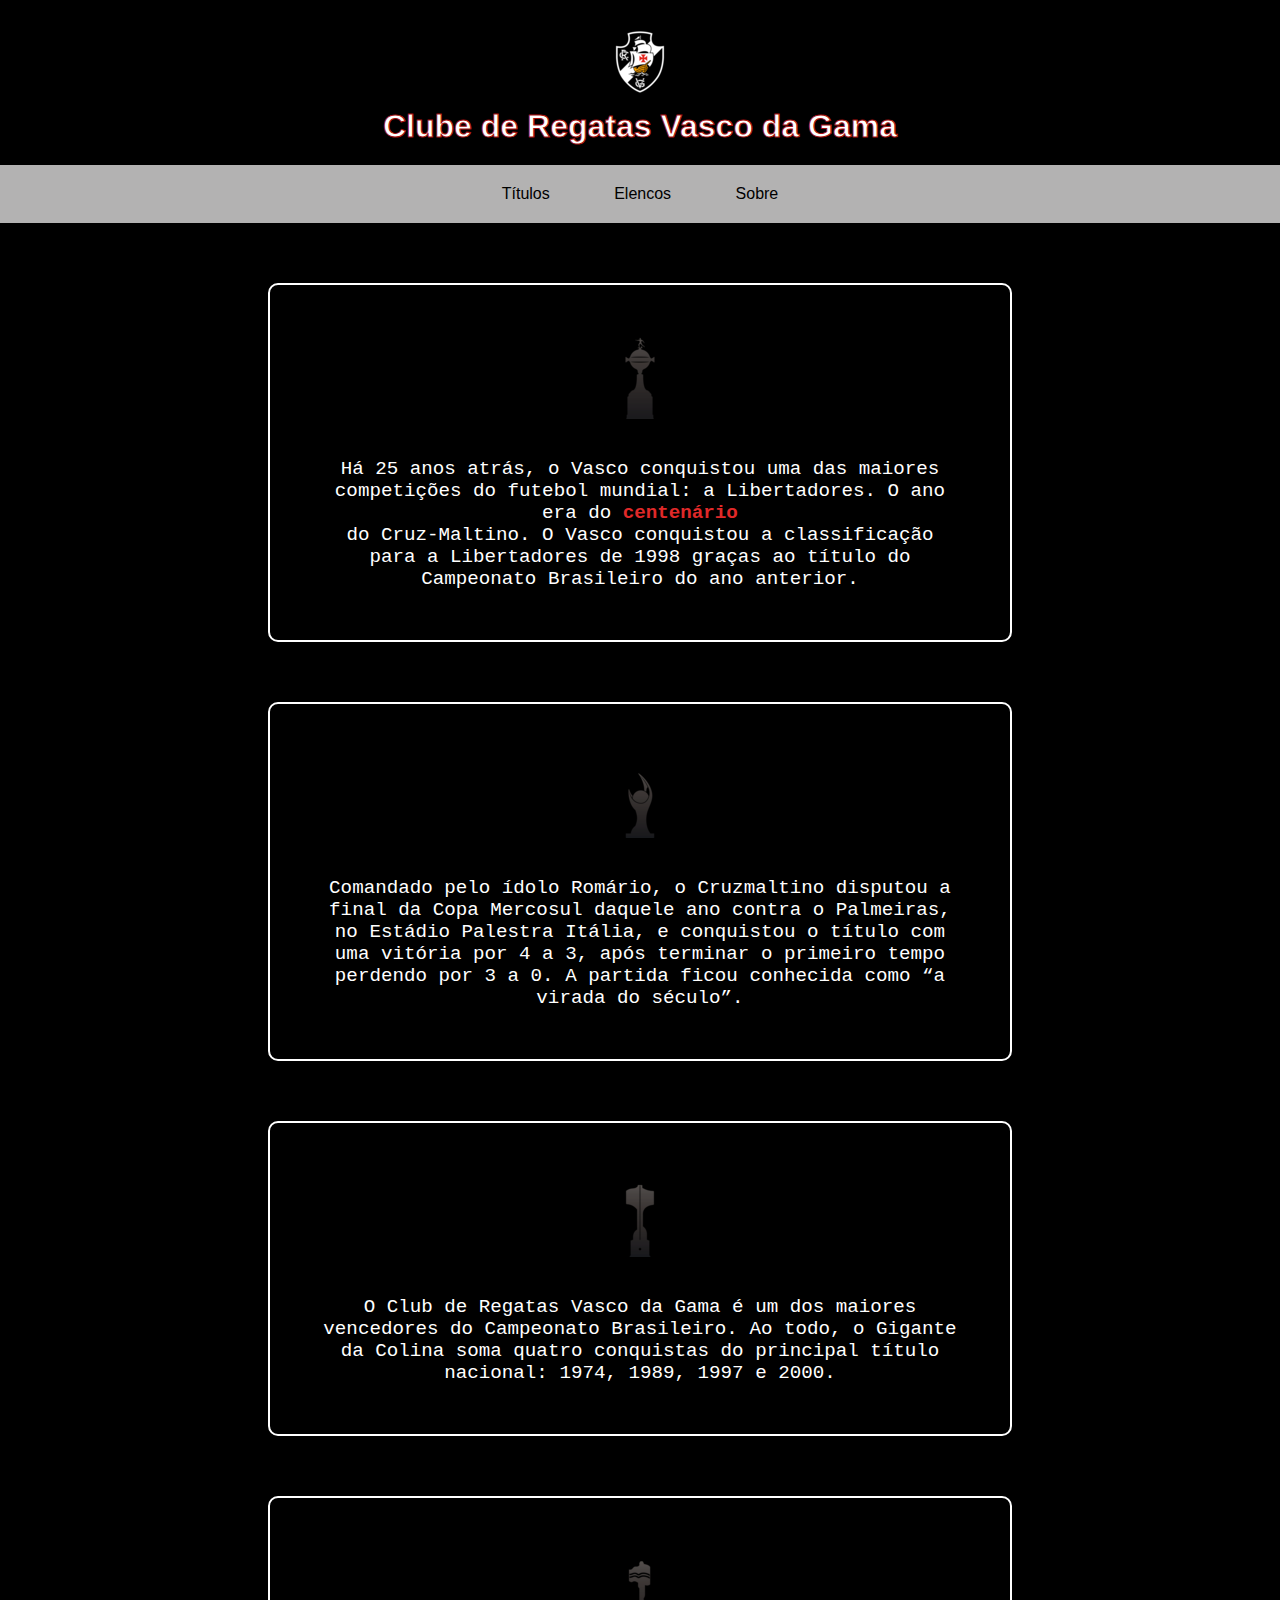
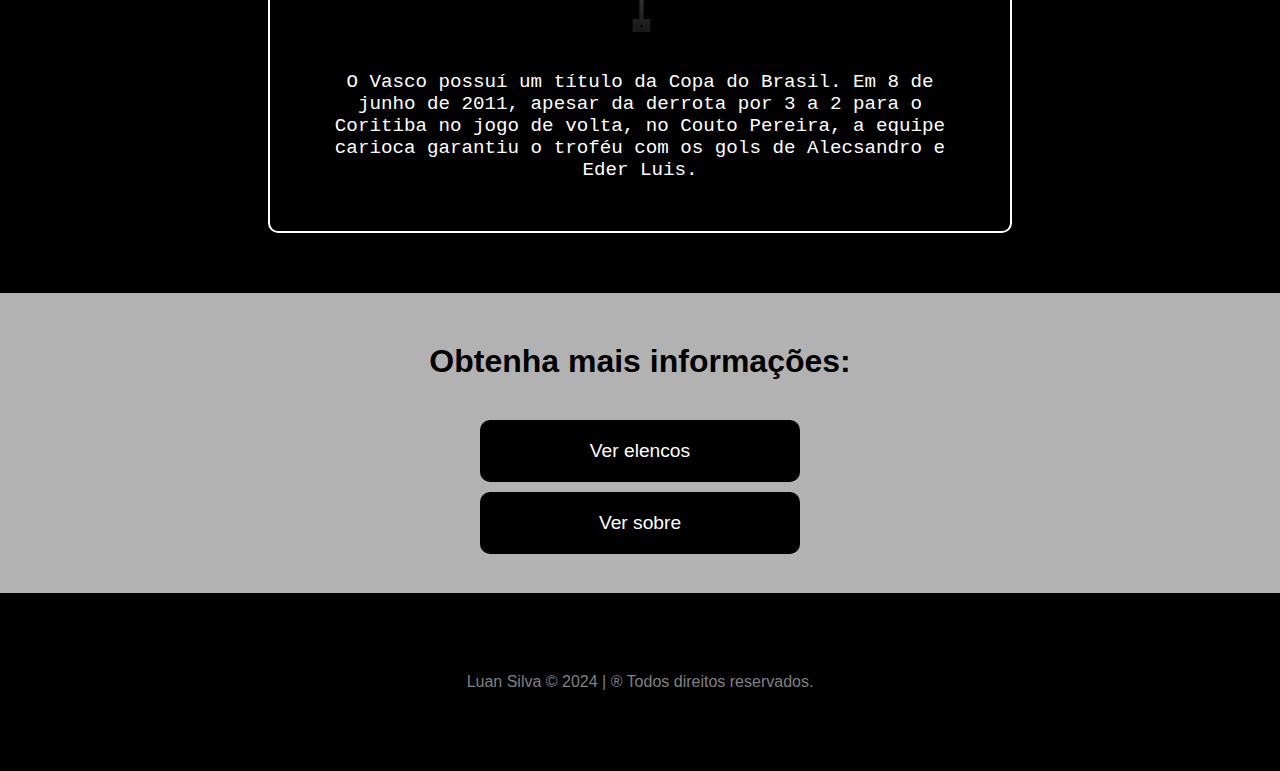
<file: index.html>
<!DOCTYPE html>
<html lang="pt">

<head>
    <meta charset="UTF-8">
    <meta http-equiv="X-UA-Compatible" content="IE=edge">
    <meta name="viewport" content="width=device-width, initial-scale=1.0">
    <title>Clube de Regatas Vasco da Gama</title>

    <!--estilos da página-->
    <link rel="stylesheet" href="assets/css/estilos.css">
    <link rel="stylesheet" href="assets/css/responsive.css">

    <link rel="shortcut icon" href="assets/images/logo-vasco.png" type="image/png">

<body>

    <!--cabeçalho-->
    <header class="container-cabecalho">
        <a href="index.html">
            <img src="assets/images/logo-vasco.png" class="logo" alt="Logo Vasco" title="Vasco da Gama">
        </a>
        <h3>Clube de Regatas Vasco da Gama</h3>
    </header>

    <!--navegação-->
    <nav class="container-navegacao">
        <a href="index.html">Títulos</a>
        <a href="elencos.html">Elencos</a>
        <a href="sobre.html">Sobre</a>
    </nav>

    <!--quem somos-->
    <section class="container-titulos">
        <article class="competicoes">
            <img src="assets/images/liberta.png" class="icone" alt="icone" alt="Libertadores">
            <p class="competicoes-texto">
                Há 25 anos atrás, o Vasco conquistou uma das maiores competições do futebol mundial: a Libertadores. O
                ano era do <span class="competicoes-texto-realce">centenário</span><br>do Cruz-Maltino. O Vasco conquistou a classificação para a Libertadores de 1998 graças ao título do Campeonato Brasileiro do ano anterior.
            </p>
        </article>

        <article class="competicoes">
            <img src="assets/images/mercosul.png" class="icone" alt="icone" alt="Mercosul">
            <p class="competicoes-texto">
                Comandado pelo ídolo Romário, o Cruzmaltino disputou a final da Copa Mercosul daquele ano contra o Palmeiras, no Estádio Palestra Itália, e conquistou o título com uma vitória por 4 a 3, após terminar o primeiro tempo perdendo por 3 a 0. A partida ficou conhecida como “a virada do século”.
            </p>
        </article>

        <article class="competicoes">
            <img src="assets/images/brasileiro.png" class="icone" alt="icone" alt="Brasileirão">
            <p class="competicoes-texto">
                O Club de Regatas Vasco da Gama é um dos maiores vencedores do Campeonato Brasileiro. Ao todo, o Gigante da Colina soma quatro conquistas do principal título nacional: 1974, 1989, 1997 e 2000.
            </p>
        </article>

        <article class="competicoes">
            <img src="assets/images/copabr.png" class="icone" alt="icone" alt="Copa do Brasil">
            <p class="competicoes-texto">
                O Vasco possuí um título da Copa do Brasil. Em 8 de junho de 2011, apesar da derrota por 3 a 2 para o Coritiba no jogo de volta, no Couto Pereira, a equipe carioca garantiu o troféu com os gols de Alecsandro e Eder Luis.
            </p>
        </article>

    </section>


    <!--ver serviços ou contatos-->
    <section class="container-elencos-sobre">
        <h1>Obtenha mais informações:</h1>
        <div class="botoes-elencos-sobre">
            <a href="elencos.html">Ver elencos</a>
            <a href="sobre.html">Ver sobre</a>
        </div>
    </section>

    <footer>
        Luan Silva &copy; 2024 | &reg; Todos direitos reservados.
    </footer>

</body>

</html>
</file>
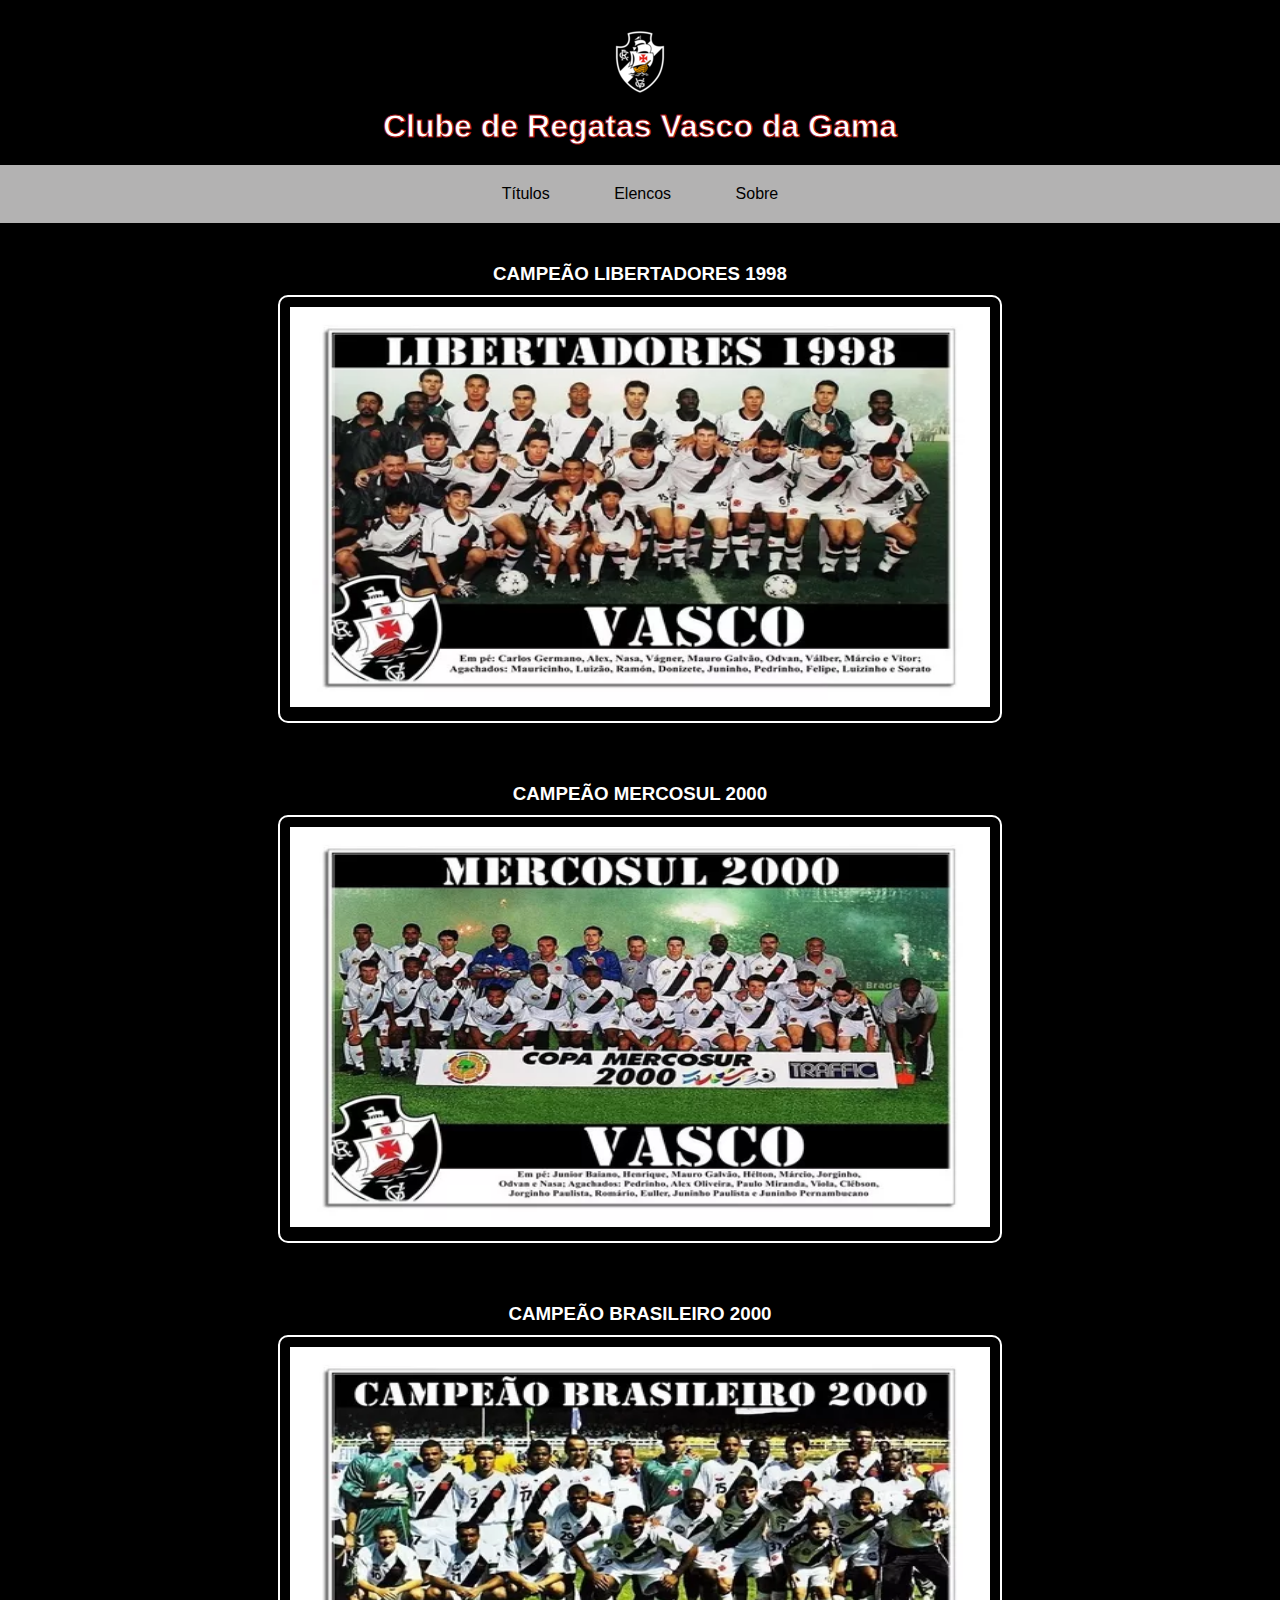
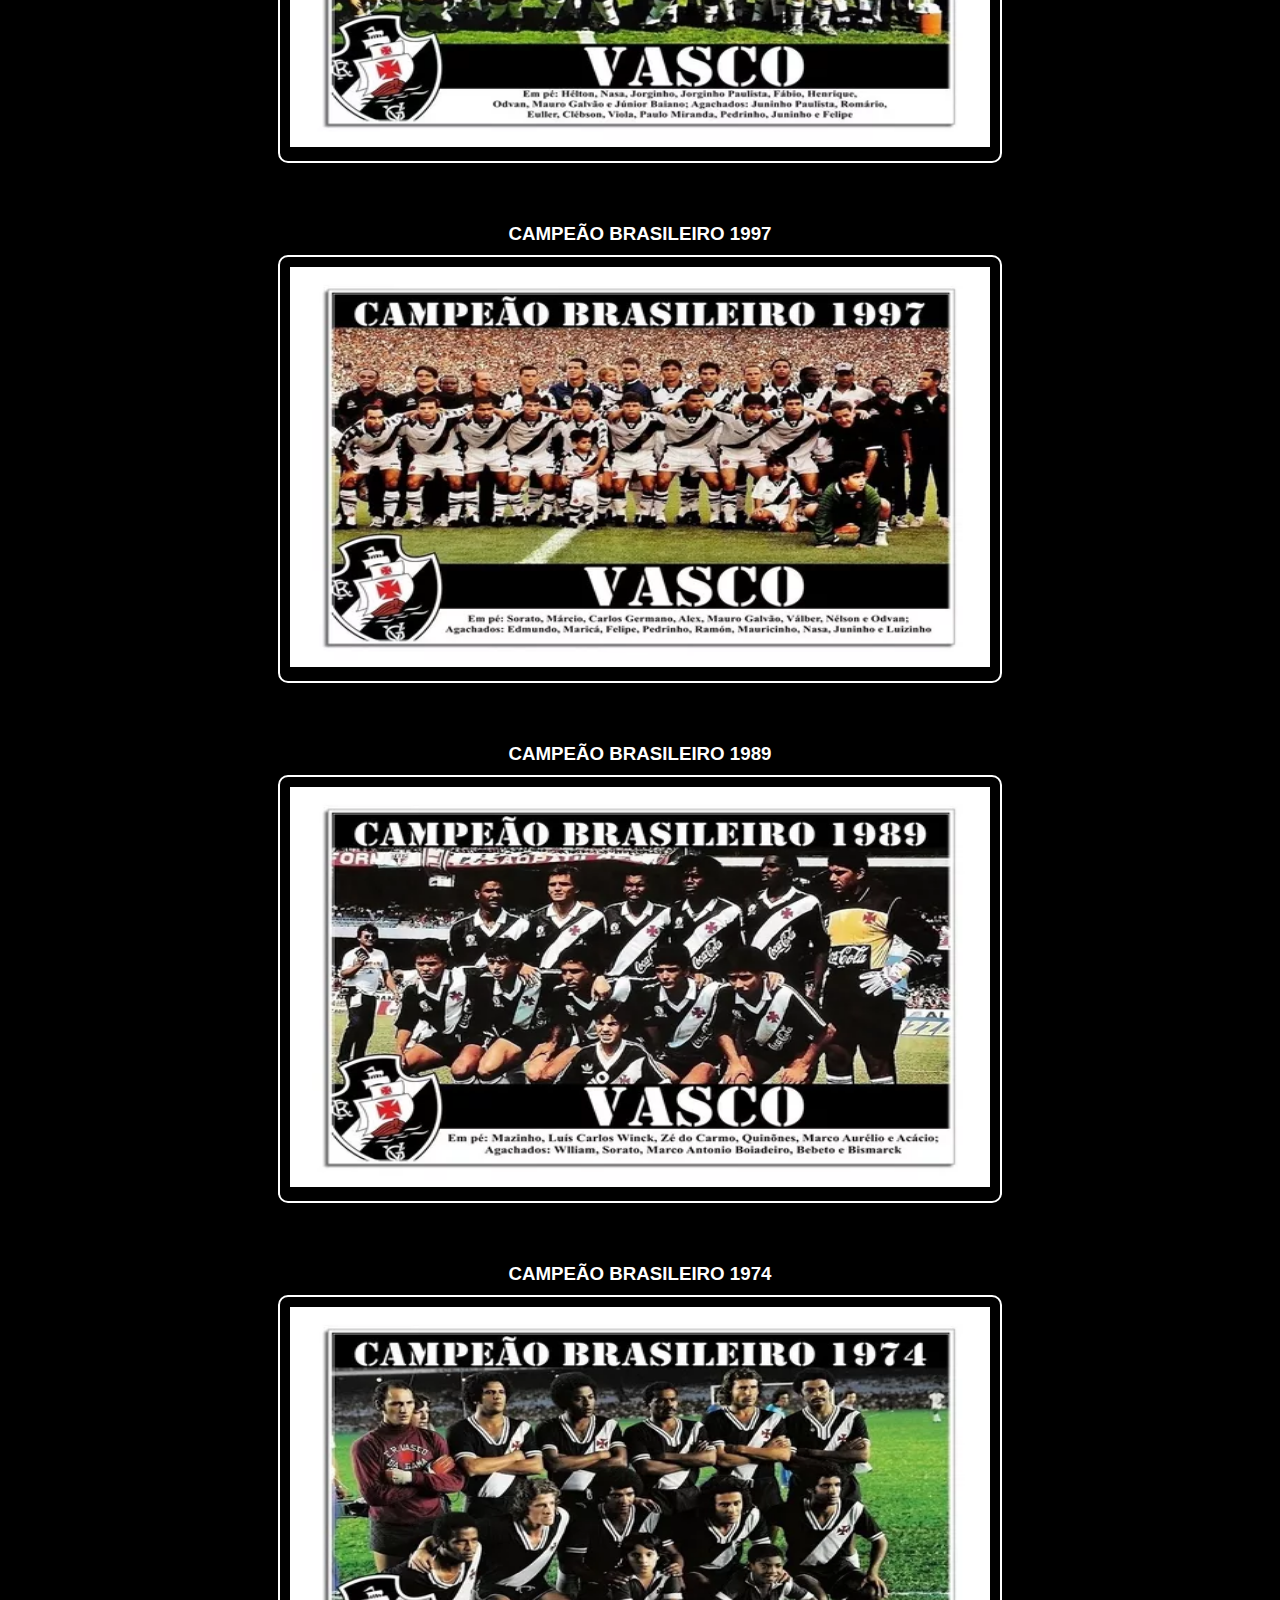
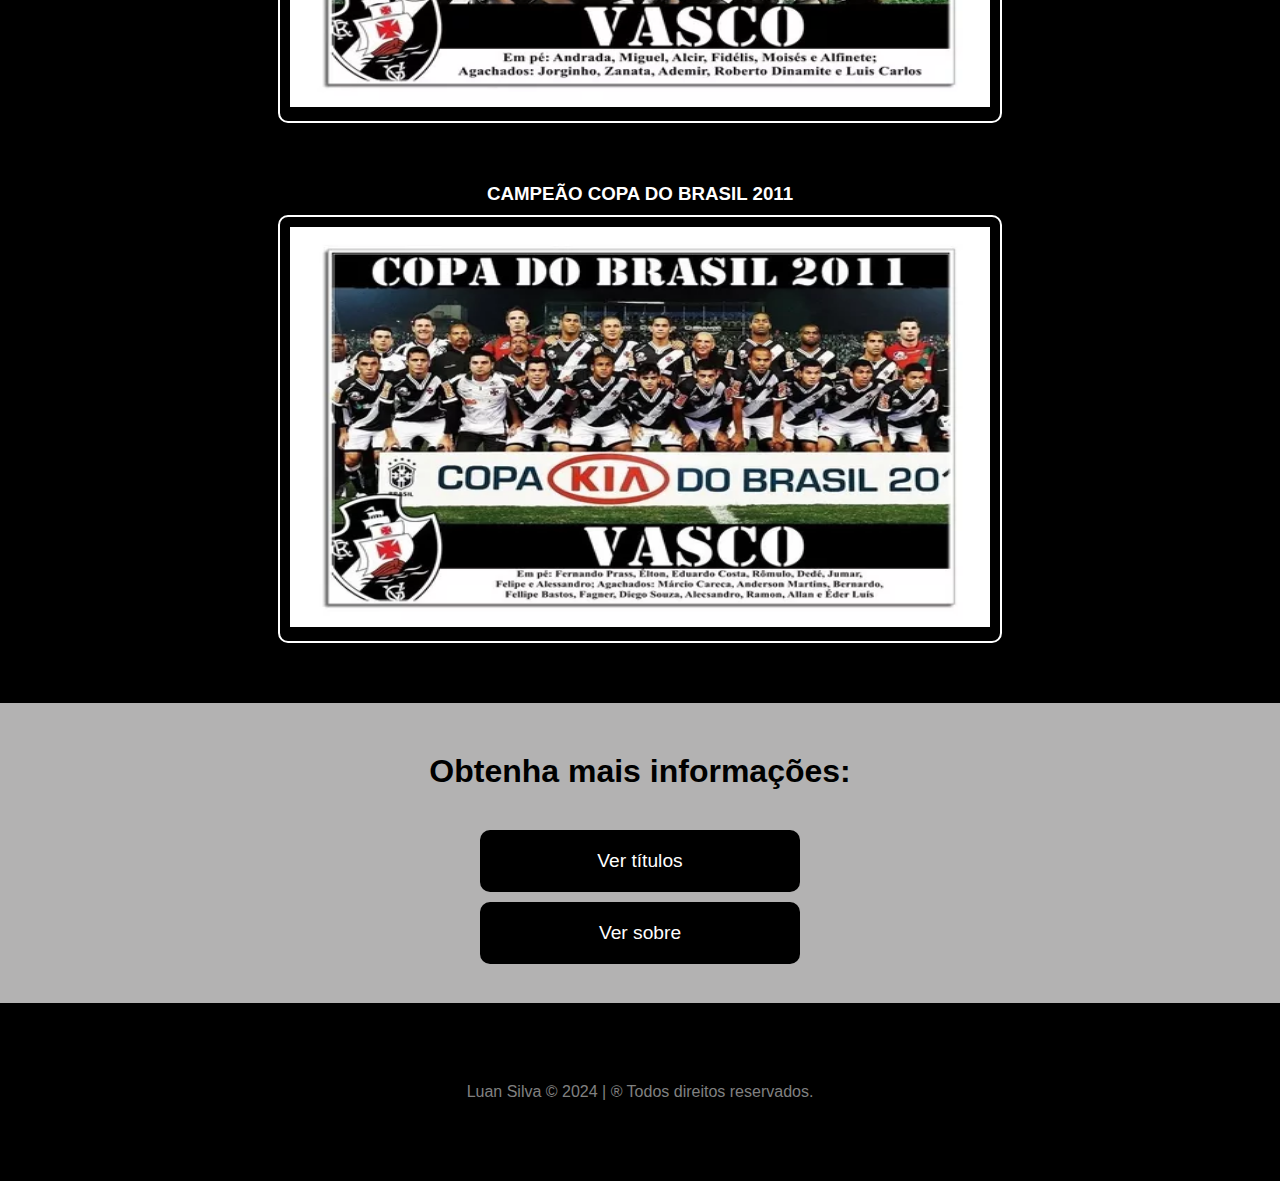
<file: elencos.html>
<!DOCTYPE html>
<html lang="pt">

<head>
    <meta charset="UTF-8">
    <meta http-equiv="X-UA-Compatible" content="IE=edge">
    <meta name="viewport" content="width=device-width, initial-scale=1.0">
    <title>Clube de Regatas Vasco da Gama</title>

    <!--estilos da página-->
    <link rel="stylesheet" href="assets/css/estilos.css">
    <link rel="stylesheet" href="assets/css/responsive.css">

    <link rel="shortcut icon" href="assets/images/logo-vasco.png" type="image/png">

<body>

    <!--cabeçalho-->
    <header class="container-cabecalho">
        <a href="index.html">
            <img src="assets/images/logo-vasco.png" alt="Logo Vasco" title="Vasco da Gama">
        </a>
        <h3>Clube de Regatas Vasco da Gama</h3>
    </header>

    <!--navegação-->
    <nav class="container-navegacao">
        <a href="index.html">Títulos</a>
        <a href="elencos.html">Elencos</a>
        <a href="sobre.html">Sobre</a>
    </nav>

    <!--quem somos-->
    <section class="container-times">
        <h3>CAMPEÃO LIBERTADORES 1998</h3>
        <article class="elencos">

            <img src="assets/images/vasco-liberta.png" height="400" width="700" class="icone" alt="icone"
                alt="Elenco libertadores 1998">

        </article>

        <h3>CAMPEÃO MERCOSUL 2000</h3>
        <article class="elencos">
            <img src="assets/images/vasco-mercosul.png" height="400" width="700" class="icone" alt="icone"
                alt="Elenco mercosul 2000">

        </article>

        <h3>CAMPEÃO BRASILEIRO 2000</h3>
        <article class="elencos">
            <img src="assets/images/vasco-brasileiro-2000.png" height="400" width="700" class="icone" alt="icone"
                alt="Elenco campeonato brasileiro 2000">

        </article>

        <h3>CAMPEÃO BRASILEIRO 1997</h3>
        <article class="elencos">
            <img src="assets/images/vasco-brasileiro-1997.png" height="400" width="700" class="icone" alt="icone"
                alt="Elenco campeonato brasileiro 1997">

        </article>

        <h3>CAMPEÃO BRASILEIRO 1989</h3>
        <article class="elencos">
            <img src="assets/images/vasco-brasileiro-1989.png" height="400" width="700" class="icone" alt="icone"
                alt="Elenco campeonato brasileiro 1989">

        </article>

        <h3>CAMPEÃO BRASILEIRO 1974</h3>
        <article class="elencos">
            <img src="assets/images/vasco-brasileiro-1974.png" height="400" width="700" class="icone" alt="icone"
                alt="Elenco campeonato brasileiro 1974">

        </article>


        <h3>CAMPEÃO COPA DO BRASIL 2011</h3>
        <article class="elencos">
            <img src="assets/images/vasco-cdb-2011.png" height="400" width="700" class="icone" alt="icone"
                alt="Elenco copa do brasil 2011">

        </article>

    </section>


    <!--ver serviços ou contatos-->
    <section class="container-elencos-sobre">
        <h1>Obtenha mais informações:</h1>
        <div class="botoes-elencos-sobre">
            <a href="index.html">Ver títulos</a>
            <a href="sobre.html">Ver sobre</a>
        </div>
    </section>

    <footer>
        Luan Silva &copy; 2024 | &reg; Todos direitos reservados.
    </footer>

</body>

</html>
</file>
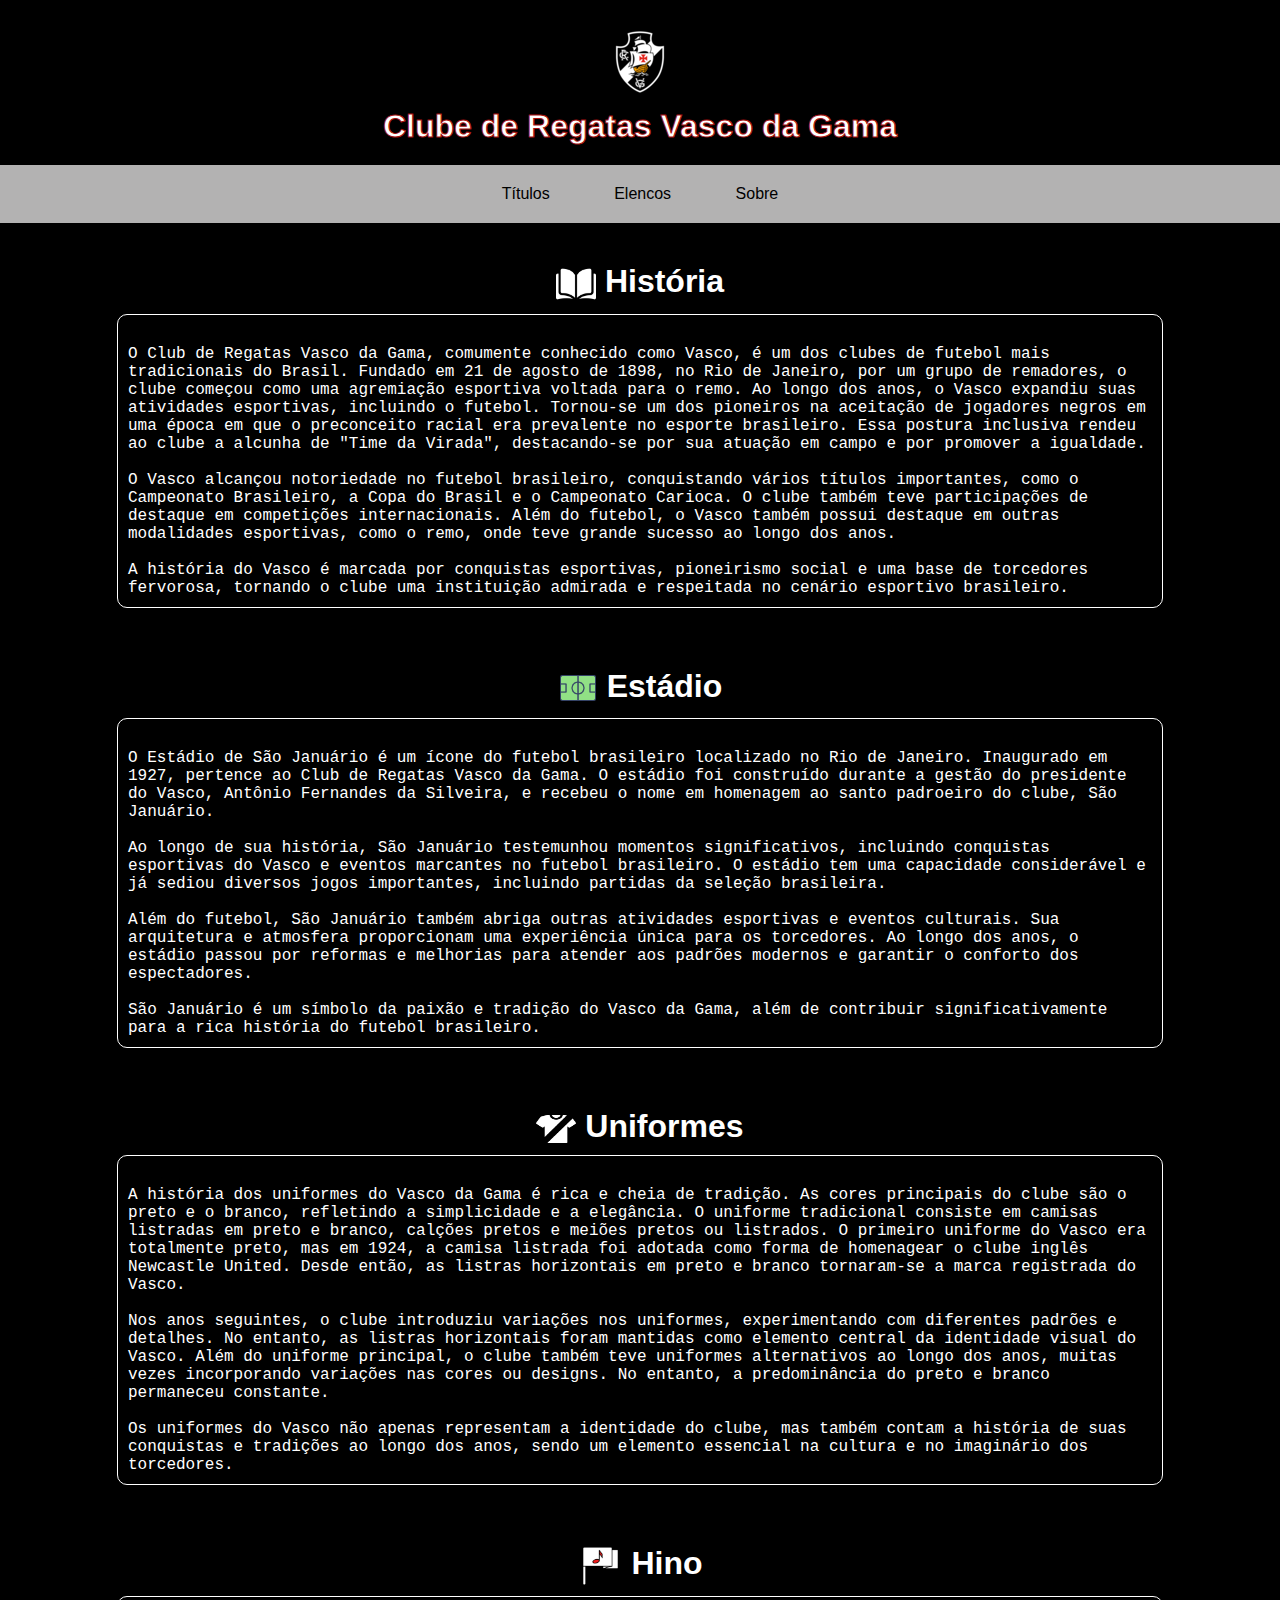
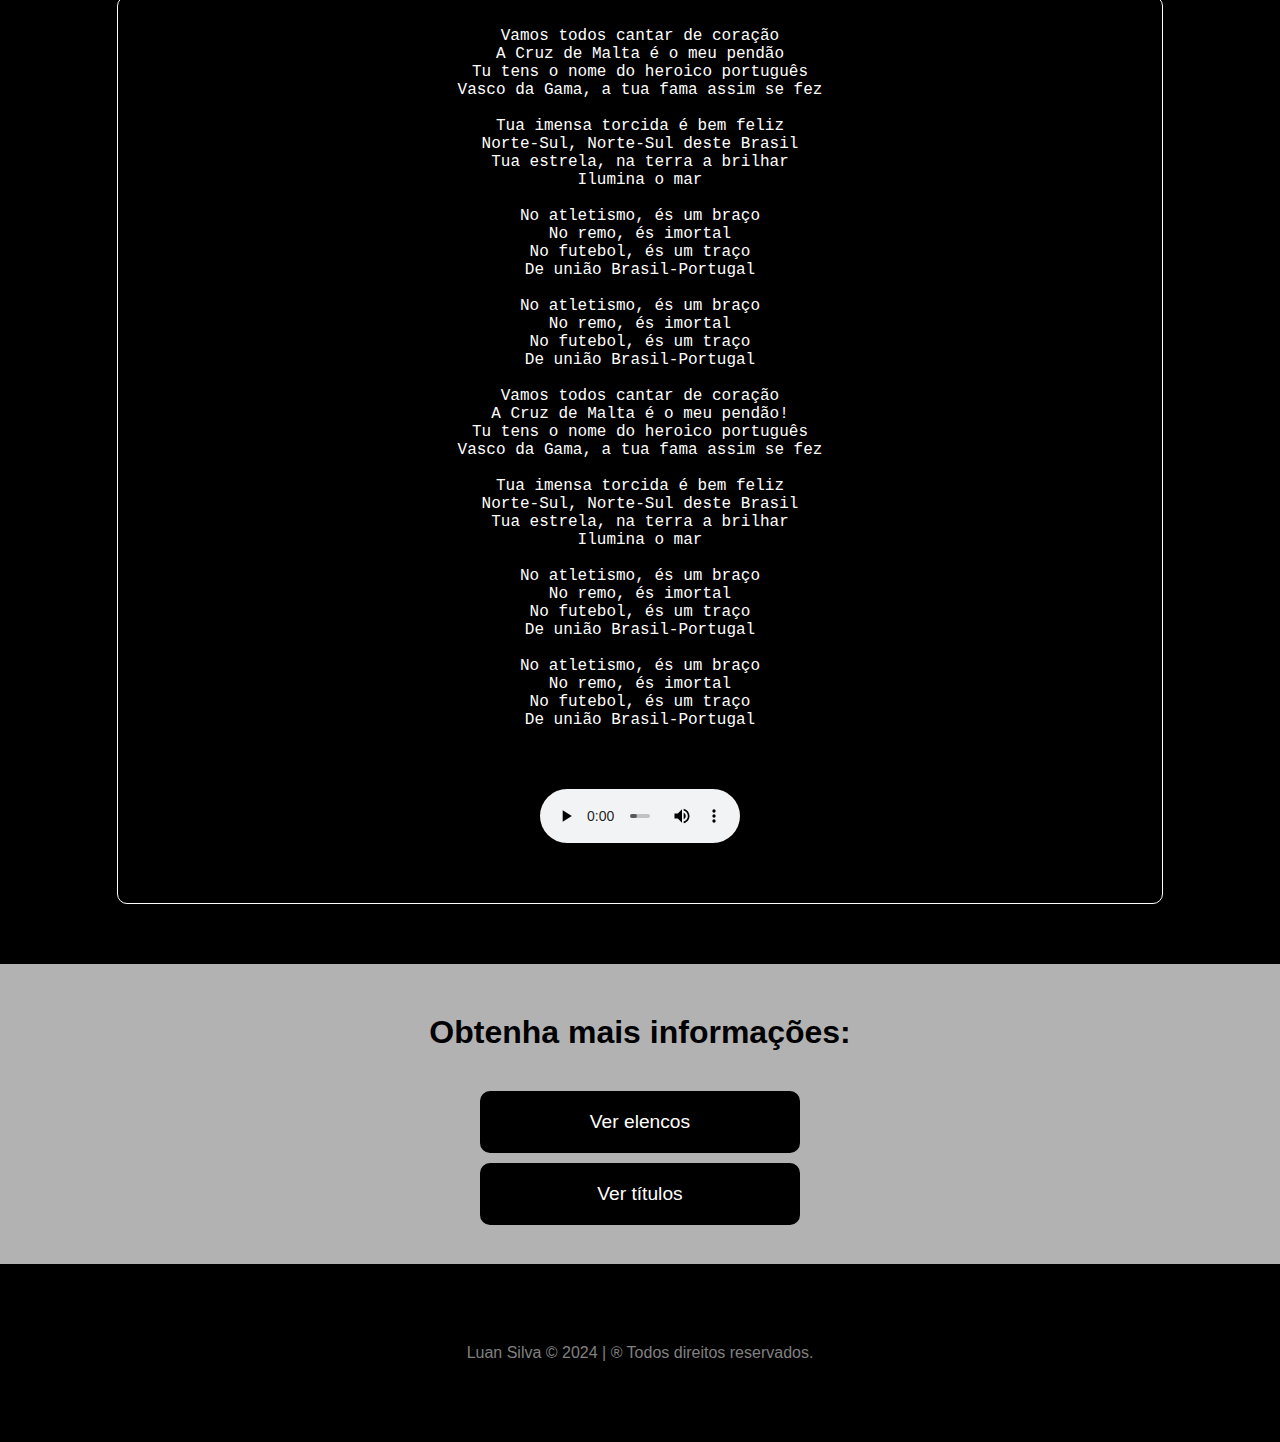
<file: sobre.html>
<!DOCTYPE html>
<html lang="pt">

<head>
    <meta charset="UTF-8">
    <meta http-equiv="X-UA-Compatible" content="IE=edge">
    <meta name="viewport" content="width=device-width, initial-scale=1.0">
    <title>Clube de Regatas Vasco da Gama</title>

    <!--estilos da página-->
    <link rel="stylesheet" href="assets/css/estilos.css">
    <link rel="stylesheet" href="assets/css/responsive.css">

    <link rel="shortcut icon" href="assets/images/logo-vasco.png" type="image/png">

<body>

    <!--cabeçalho-->
    <header class="container-cabecalho">
        <a href="index.html">
            <img src="assets/images/logo-vasco.png" alt="Logo Vasco" title="Vasco da Gama">
        </a>
        <h3>Clube de Regatas Vasco da Gama</h3>
    </header>

    <!--navegação-->
    <nav class="container-navegacao">
        <a href="index.html">Títulos</a>
        <a href="elencos.html">Elencos</a>
        <a href="sobre.html">Sobre</a>
    </nav>

    <!--quem somos-->
    <section class="container-sobre">

        <h3>
            <img src="assets/images/abra-o-livro.png" height="40" width="40" class="icone" alt="icone"
                alt="Icone livro">
            História
        </h3>
        <article class="historia">

            <p class="sobre-texto">

                O Club de Regatas Vasco da Gama, comumente conhecido como Vasco, é um dos clubes de futebol mais
                tradicionais do Brasil. Fundado em 21 de agosto de 1898, no Rio de Janeiro, por um grupo de remadores, o
                clube começou como uma agremiação esportiva voltada para o remo. Ao longo dos anos, o Vasco expandiu
                suas atividades esportivas, incluindo o futebol. Tornou-se um dos pioneiros na aceitação de jogadores
                negros em uma época em que o preconceito racial era prevalente no esporte brasileiro. Essa postura
                inclusiva rendeu ao clube a alcunha de "Time da Virada", destacando-se por sua atuação em campo e por
                promover a igualdade. <br>

                <br>O Vasco alcançou notoriedade no futebol brasileiro, conquistando vários títulos importantes, como o
                Campeonato Brasileiro, a Copa do Brasil e o Campeonato Carioca. O clube também teve participações de
                destaque em competições internacionais. Além do futebol, o Vasco também possui destaque em outras
                modalidades esportivas, como o remo, onde teve grande sucesso ao longo dos anos. <br>

                <br>A história do Vasco é marcada por conquistas esportivas, pioneirismo social e uma base de torcedores
                fervorosa, tornando o clube uma instituição admirada e respeitada no cenário esportivo brasileiro.
            </p>
        </article>

        <h3>
            <img src="assets/images/estadio.png" height="40" width="40" class="icone" alt="icone" alt="Icone estádio">
            Estádio
        </h3>
        <article class="historia">

            <p class="sobre-texto">

                O Estádio de São Januário é um ícone do futebol brasileiro localizado no Rio de Janeiro. Inaugurado em
                1927, pertence ao Club de Regatas Vasco da Gama. O estádio foi construído durante a gestão do presidente
                do Vasco, Antônio Fernandes da Silveira, e recebeu o nome em homenagem ao santo padroeiro do clube, São
                Januário. <br>

                <br>Ao longo de sua história, São Januário testemunhou momentos significativos, incluindo conquistas
                esportivas do Vasco e eventos marcantes no futebol brasileiro. O estádio tem uma capacidade considerável
                e já sediou diversos jogos importantes, incluindo partidas da seleção brasileira. <br>

                <br>Além do futebol, São Januário também abriga outras atividades esportivas e eventos culturais. Sua
                arquitetura e atmosfera proporcionam uma experiência única para os torcedores. Ao longo dos anos, o
                estádio passou por reformas e melhorias para atender aos padrões modernos e garantir o conforto dos
                espectadores. <br>

                <br>São Januário é um símbolo da paixão e tradição do Vasco da Gama, além de contribuir
                significativamente
                para a rica história do futebol brasileiro.
            </p>
        </article>

        <h3>
            <img src="assets/images/uniforme-de-futebol.png" height="30" width="40" class="icone" alt="icone"
                alt="Icone uniforme">
            Uniformes
        </h3>
        <article class="historia">

            <p class="sobre-texto">


                A história dos uniformes do Vasco da Gama é rica e cheia de tradição. As cores principais do clube são o
                preto e o branco, refletindo a simplicidade e a elegância. O uniforme tradicional consiste em camisas
                listradas em preto e branco, calções pretos e meiões pretos ou listrados.
                O primeiro uniforme do Vasco era totalmente preto, mas em 1924, a camisa listrada foi adotada como forma
                de homenagear o clube inglês Newcastle United. Desde então, as listras horizontais em preto e branco
                tornaram-se a marca registrada do Vasco. <br>

                <br>Nos anos seguintes, o clube introduziu variações nos uniformes, experimentando com diferentes
                padrões e detalhes. No entanto, as listras horizontais foram mantidas como elemento central da
                identidade visual do Vasco. Além do uniforme principal, o clube também teve uniformes alternativos ao
                longo dos anos, muitas vezes incorporando variações nas cores ou designs. No entanto, a predominância do
                preto e branco permaneceu constante. <br>

                <br>Os uniformes do Vasco não apenas representam a identidade do clube, mas também contam a história de
                suas conquistas e tradições ao longo dos anos, sendo um elemento essencial na cultura e no imaginário
                dos torcedores.
            </p>
        </article>

        <h3>
            <img src="assets/images/hino-nacional.png" height="40" width="45" class="icone" alt="icone"
                alt="Icone hino">
            Hino
        </h3>
        <article class="historia">

            <p class="hino-texto">

                Vamos todos cantar de coração <br>
                A Cruz de Malta é o meu pendão <br>
                Tu tens o nome do heroico português <br>
                Vasco da Gama, a tua fama assim se fez <br>

                <br>Tua imensa torcida é bem feliz <br>
                Norte-Sul, Norte-Sul deste Brasil <br>
                Tua estrela, na terra a brilhar <br>
                Ilumina o mar <br>

                <br> No atletismo, és um braço <br>
                No remo, és imortal <br>
                No futebol, és um traço <br>
                De união Brasil-Portugal <br>

                <br> No atletismo, és um braço <br>
                No remo, és imortal <br>
                No futebol, és um traço <br>
                De união Brasil-Portugal <br>

                <br> Vamos todos cantar de coração <br>
                A Cruz de Malta é o meu pendão! <br>
                Tu tens o nome do heroico português <br>
                Vasco da Gama, a tua fama assim se fez <br>

                <br> Tua imensa torcida é bem feliz <br>
                Norte-Sul, Norte-Sul deste Brasil <br>
                Tua estrela, na terra a brilhar <br>
                Ilumina o mar <br>

                <br> No atletismo, és um braço <br>
                No remo, és imortal <br>
                No futebol, és um traço <br>
                De união Brasil-Portugal <br>

                <br> No atletismo, és um braço <br>
                No remo, és imortal <br>
                No futebol, és um traço <br>
                De união Brasil-Portugal <br>
            </p>

            <div class="botao-hino">
                <audio class="audio" controls>
                    <source src="assets/audios/hino_oficial_do_vasco_da_gama.mp3" type="audio/mpeg">
                    Seu navegador não suporta áudio tag.
                </audio>
            </div>

        </article>

    </section>


    <!--ver serviços ou contatos-->
    <section class="container-elencos-sobre">
        <h1>Obtenha mais informações:</h1>
        <div class="botoes-elencos-sobre">
            <a href="elencos.html">Ver elencos</a>
            <a href="index.html">Ver títulos</a>
        </div>
    </section>

    <footer>
        Luan Silva &copy; 2024 | &reg; Todos direitos reservados.
    </footer>

</body>

</html>
</file>
<file: assets/css/estilos.css>
* {
    margin: 0;
    padding: 0;
}

body {
    font-family: Arial, Helvetica, sans-serif;
    color: white;
}

/* classes gerais */
.text-center {
    text-align: center;
}

.margin-top {
    margin-top: 40px;
}

/* --------------------- */
.container-cabecalho {
    text-align: center;
    padding: 20px;
    background-color: #000000;
}

.container-cabecalho h3 {
    
    font-weight: 600;
    font-size: 2em;
    color: #ffffff;
    -webkit-text-stroke-width: 1px;
    -webkit-text-stroke-color: rgb(168, 17, 17);
}

/* --------------------- */
.container-navegacao {
    text-align: center;
    padding: 20px;
    background-color:  #b3b2b2;;
}

.container-navegacao a {
    font-size: 1.Sem;
    margin: 0px 30px;
    text-decoration: none;
    color: #000000;
}

.container-navegacao a:hover {
    color: #ff0000;
}

/* --------------------- */
.container-titulos {
    background-color: #000000;
    overflow: auto;
}

.container-titulos .competicoes {
    float: center;
    margin: 60px auto;
    background-color: #000000;
    width: 50%;
    padding: 50px;
    border-radius: 10px;
    text-align: center;
    border: 2px solid #ffffff;
}
.container-titulos .competicoes .icone {
    margin-bottom: 15px;
}

.container-titulos .competicoes-texto {
    font-family: 'Courier New', Courier, monospace;
    margin-top: 20px;
    font-size: 1.2em;
    color: #ffffff;
}

.container-titulos .competicoes-texto-realce {
    color: rgb(224, 41, 41);
    font-weight: bold;
}

/* --------------------- */
.container-elencos-sobre {
    background-color: #b3b2b2;
    padding: 50px;
    text-align: center;
    height: 200px;
    color: #000000;
}

.container-elencos-sobre .botoes-elencos-sobre {
    padding: 30px;
    text-align: center;
}

.botoes-elencos-sobre a {
    display: block;
    max-width: 200px;
    text-decoration: none;
    font-size: 1.2em;
    background-color: #000000;
    color: white;
    padding: 20px 60px;
    margin: 10px auto;
    border-radius: 10px;
}


/* --------------------- */

.container-times {
    background-color: #000000;
    overflow: auto;
}

.container-times h3{
    margin-top: 40px;
    text-align: center;

}

.container-times .elencos {
    float: center;
    margin: 60px auto;
    background-color: #000000;
    width: 700px;
    padding: 10px;
    border-radius: 10px;
    text-align: center;
    border: 2px solid #ffffff;
    margin-top: 10px;
}

.container-times .elencos-texto {
    font-family: 'Courier New', Courier, monospace;
    margin-top: 20px;
    font-size: 1.2em;
    color: #ffffff;
}

.container-times .elencos-texto-realce {
    color: rgb(224, 41, 41);
    font-weight: bold;
}
/* --------------------- */

.container-sobre {
    background-color: #000000;
    overflow: auto;  
}

.container-sobre .historia{
    float: center;
    margin: 60px auto;
    background-color: #000000;
    width: 80%;
    padding: 10px;
    border-radius: 10px;
    text-align: start;
    margin-top: 10px;
    border: 1px solid #ffffff;
}


.container-sobre h3{
    margin-top: 40px;
    text-align: center;
    font-weight: 600;
    font-size: 2em;

}

.container-sobre .icone{
    vertical-align: middle;
}

.container-sobre .sobre-texto {
    font-family: 'Courier New', Courier, monospace;
    margin-top: 20px;
    font-size: 1em;
    color: #ffffff;
    text-align: start;
}

.container-sobre .hino-texto {
    font-family: 'Courier New', Courier, monospace;
    margin-top: 20px;
    font-size: 1em;
    color: #ffffff;
    text-align: center;
}
    
.container-sobre .botao-hino{
    margin-top: 10px;
    padding: 20px;
    text-align: center;
    
}


.container-sobre .audio{
    display: block;
    max-width: 200px;
    text-decoration: none;
    padding: 20px 60px;
    margin: 10px auto;
    border-radius: 10px;
}

footer {
    text-align: center;
    padding: 80px;
    background-color: #000000;
    color: gray;
}
</file>
<file: assets/css/responsive.css>
@media (max-width: 1120px){
    .container-cabecalho{
        max-width: 100%;
    }
    .container-cabecalho .logo{
        height: 84px;
        width: 84px;
    }

    .container-cabecalho h3 {
    
        font-weight: 600;
        font-size: 18px;
        color: #ffffff;
        -webkit-text-stroke-width: 0.5px;
        -webkit-text-stroke-color: rgb(168, 17, 17);
    }

    .container-navegacao{
        max-width: 100%;
        font-size: 13px;
    }

    .container-titulos{
       
        max-width: 100%;
    }

    .container-titulos .competicoes .icone {
        height: 60px;
        width: 60px;
    }
    

    .container-titulos .competicoes-texto{
        font-size: 11px;
    }

    .container-times{
        width: 100%;
    }

    .container-times h3{
        font-size: 13px;
    }
    .container-times .elencos{
        width: 300px;
        height: 100%;
    }

    .container-times .icone{
        width: 100%;
        height: 220px;
        object-fit: cover;
        object-position: bottom;
    }

    .container-sobre h3{
        font-size: 13px;
        max-width: 120%;
    }


    .container-sobre .icone{
        height: 20px;
        width: 20px;
    }

    .container-sobre .sobre-texto {
        font-size: 11px;

    }
    
    .container-sobre .hino-texto {
        font-size: 11px;

    }

    .container-elencos-sobre h1{
        font-size: 13px;
    }

    .container-elencos-sobre .botoes-elencos-sobre {
        padding: 30px;
        text-align: center;
    }
    
    .botoes-elencos-sobre a {
        display: block;
        max-width: 100px;
        text-decoration: none;
        font-size: 13px;
        background-color: #000000;
        color: white;
        padding: 20px 60px;
        margin: 10px auto;
        border-radius: 10px;
    }

    .container-sobre .audio{
        width: 150px;
        
    }
}
</file>
